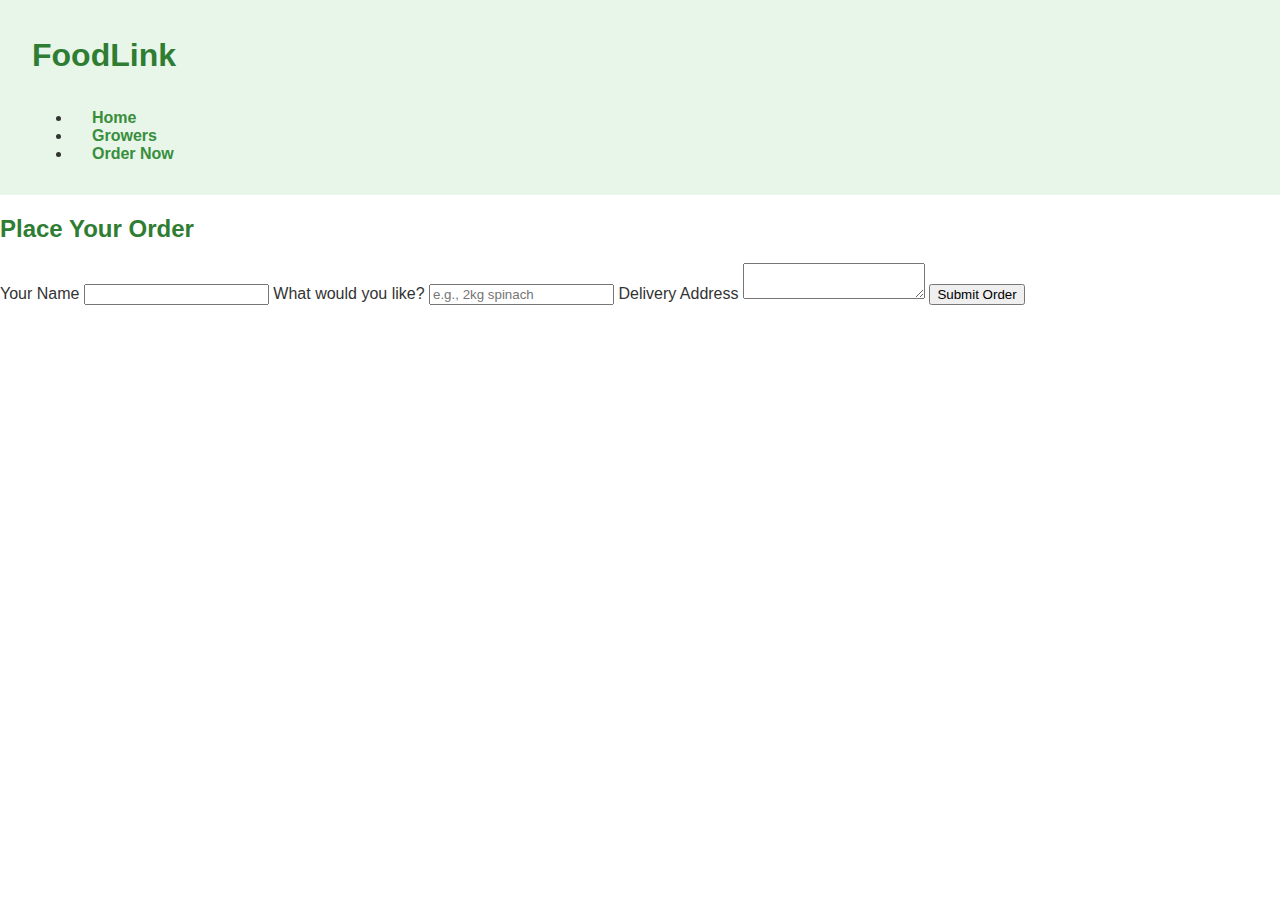
<file: order.html>
<!DOCTYPE html>
<html lang="en">
<head>
  <meta charset="UTF-8">
  <meta name="viewport" content="width=device-width, initial-scale=1.0">
  <title>FoodLink | Order</title>
  <link rel="stylesheet" href="style.css">
  <script src="script.js" defer></script>
</head>
<body>
  <header>
    <nav>
      <h1 class="logo">FoodLink</h1>
      <ul>
        <li><a href="index.html">Home</a></li>
        <li><a href="growers.html">Growers</a></li>
        <li><a href="order.html" class="btn">Order Now</a></li>
      </ul>
    </nav>
  </header>

  <section class="content">
    <h2>Place Your Order</h2>
    <form id="orderForm">
      <label for="name">Your Name</label>
      <input type="text" id="name" required>

      <label for="product">What would you like?</label>
      <input type="text" id="product" required placeholder="e.g., 2kg spinach">

      <label for="address">Delivery Address</label>
      <textarea id="address" required></textarea>

      <button type="submit" class="btn">Submit Order</button>
    </form>
  </section>
</body>
</html>
</file>
<file: style.css>
/* Google Fonts */
body {
  font-family: 'Poppins', sans-serif;
  margin: 0;
  padding: 0;
  color: #333;
}

h1, h2 {
  font-family: 'Montserrat', sans-serif;
  color: #2e7d32; /* dark green */
}

header {
  display: flex;
  justify-content: space-between;
  align-items: center;
  padding: 1rem 2rem;
  background: #e8f5e9;
}

header .logo {
  height: 50px;
}

nav a {
  margin-left: 20px;
  text-decoration: none;
  font-weight: 600;
  color: #388e3c;
}

.hero {
  position: relative;
  text-align: center;
  color: white;
}

.hero-img {
  width: 100%;
  height: 400px;
  object-fit: cover;
  filter: brightness(70%);
}

.hero-text {
  position: absolute;
  top: 50%;
  left: 50%;
  transform: translate(-50%, -50%);
}

.button {
  display: inline-block;
  margin-top: 1rem;
  padding: 12px 24px;
  background: #43a047;
  color: white;
  border-radius: 8px;
  text-decoration: none;
  font-weight: 600;
  font-size: 16px;
}

.button:hover {
  background: #2e7d32;
}

.grower-grid {
  display: flex;
  justify-content: center;
  gap: 2rem;
  padding: 2rem;
}

.grower-card {
  background: #f9fbe7;
  border-radius: 10px;
  padding: 1rem;
  text-align: center;
  width: 250px;
  box-shadow: 0 2px 6px rgba(0,0,0,0.1);
}

.grower-card img {
  width: 100%;
  height: 150px;
  border-radius: 10px;
  object-fit: cover;
}
</file>
